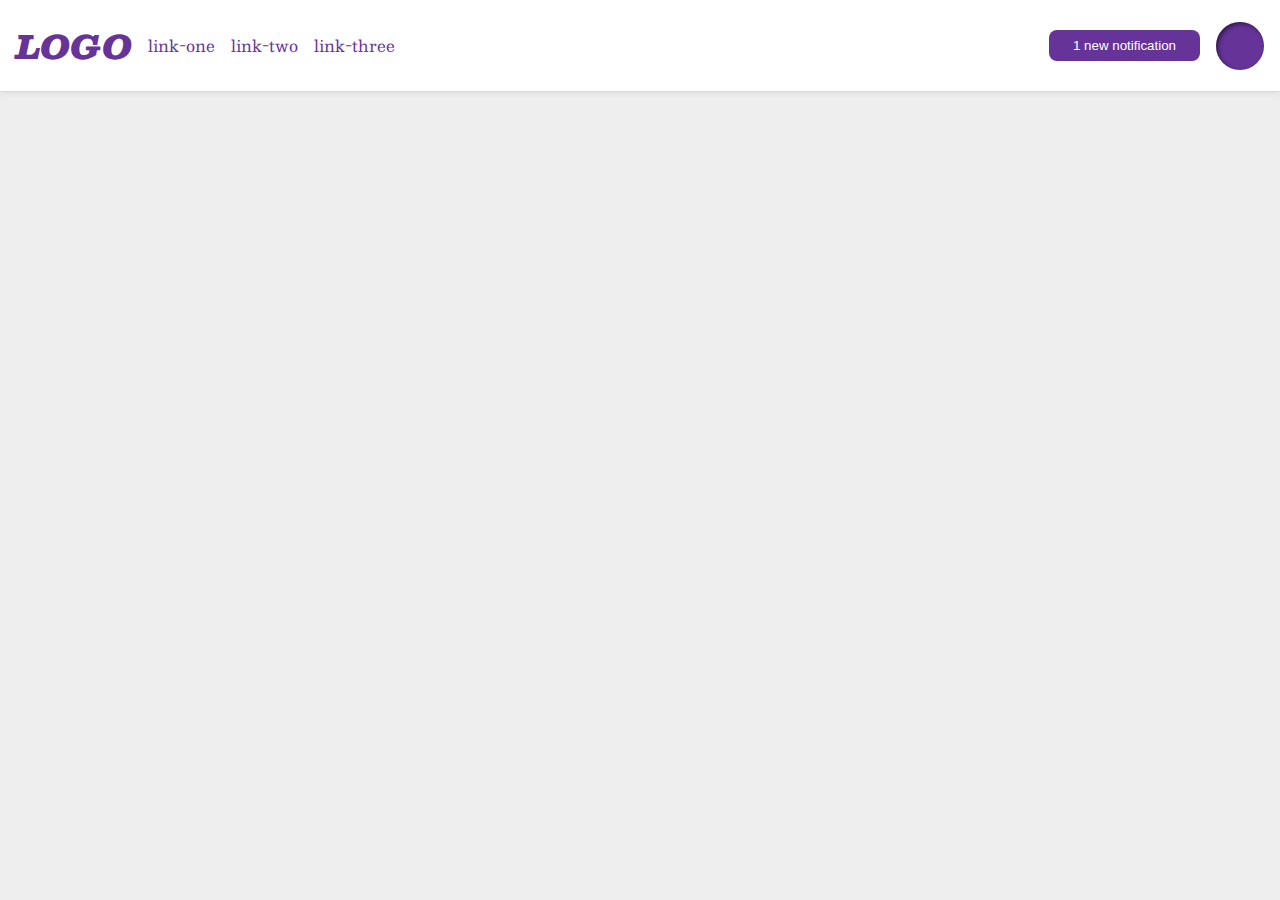
<file: foundations/flex/03-flex-header-2/index.html>
<!DOCTYPE html>
<html lang="en">
  <head>
    <meta charset="UTF-8">
    <meta http-equiv="X-UA-Compatible" content="IE=edge">
    <meta name="viewport" content="width=device-width, initial-scale=1.0">
    <title>Flex Header 2</title>
    <link rel="stylesheet" href="style.css">
  </head>
  <body>
    <div class="header">
      <div class="left">
        <div class="logo">
          LOGO
        </div>
        <ul class="links">
          <li><a href="https://google.com">link-one</a></li>
          <li><a href="https://google.com">link-two</a></li>
          <li><a href="https://google.com">link-three</a></li>
        </ul>
      </div>
      <div class="right">
      <button class="notifications">
        1 new notification
      </button>
      <div class="profile-image"></div>
     </div>
    </div>
  </body>
</html>
</file>
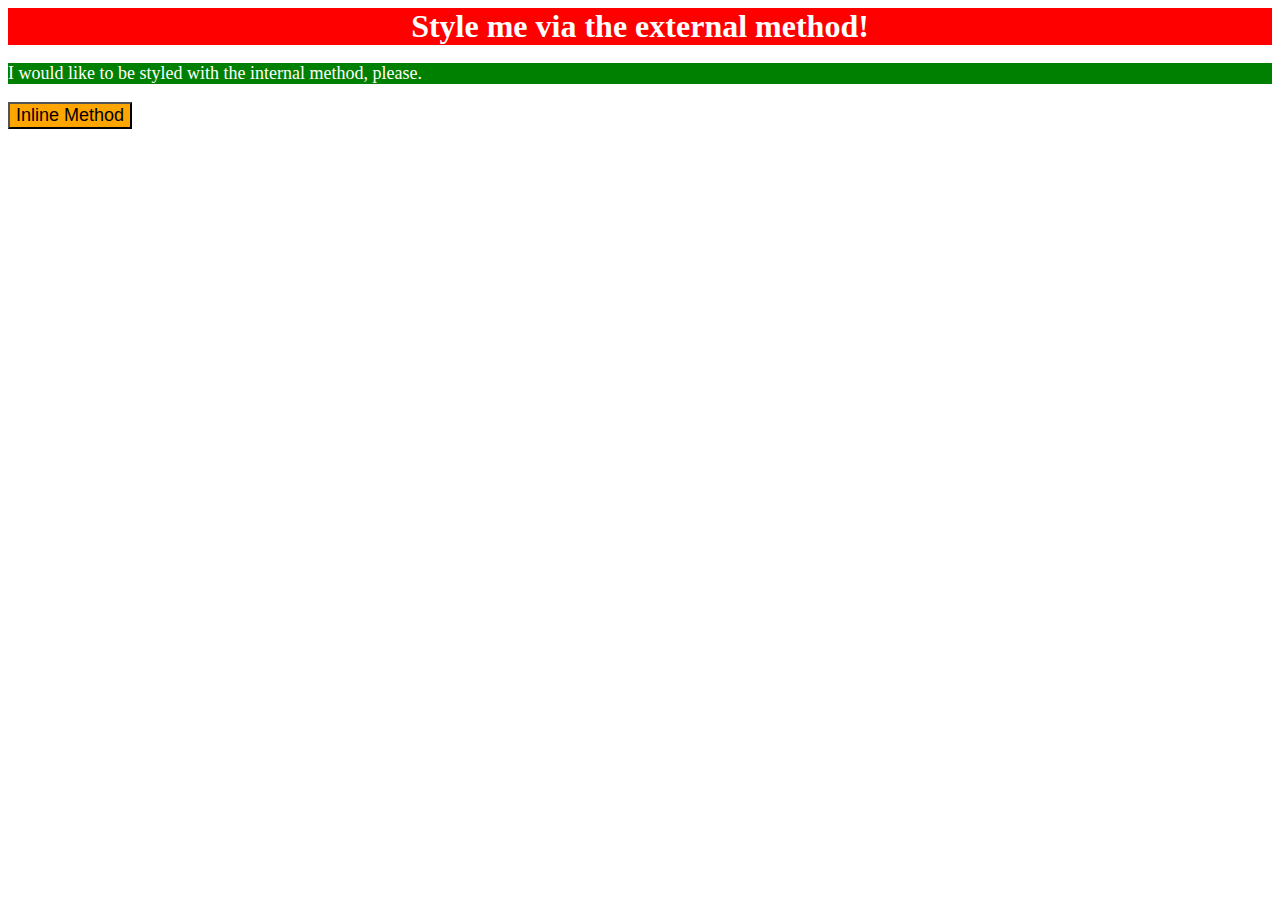
<file: foundations/intro-to-css/01-css-methods/index.html>
<!DOCTYPE html>
<html lang="en">
  <head>
    <meta charset="UTF-8">
    <meta http-equiv="X-UA-Compatible" content="IE=edge">
    <meta name="viewport" content="width=device-width, initial-scale=1.0">
    <title>Methods for Adding CSS</title>
    <link rel="stylesheet" href="styles.css">
  </head>
  <body>
    <div>Style me via the external method!</div>
    <p>I would like to be styled with the internal method, please.</p>
    <button>Inline Method</button>
  </body>
</html>
</file>
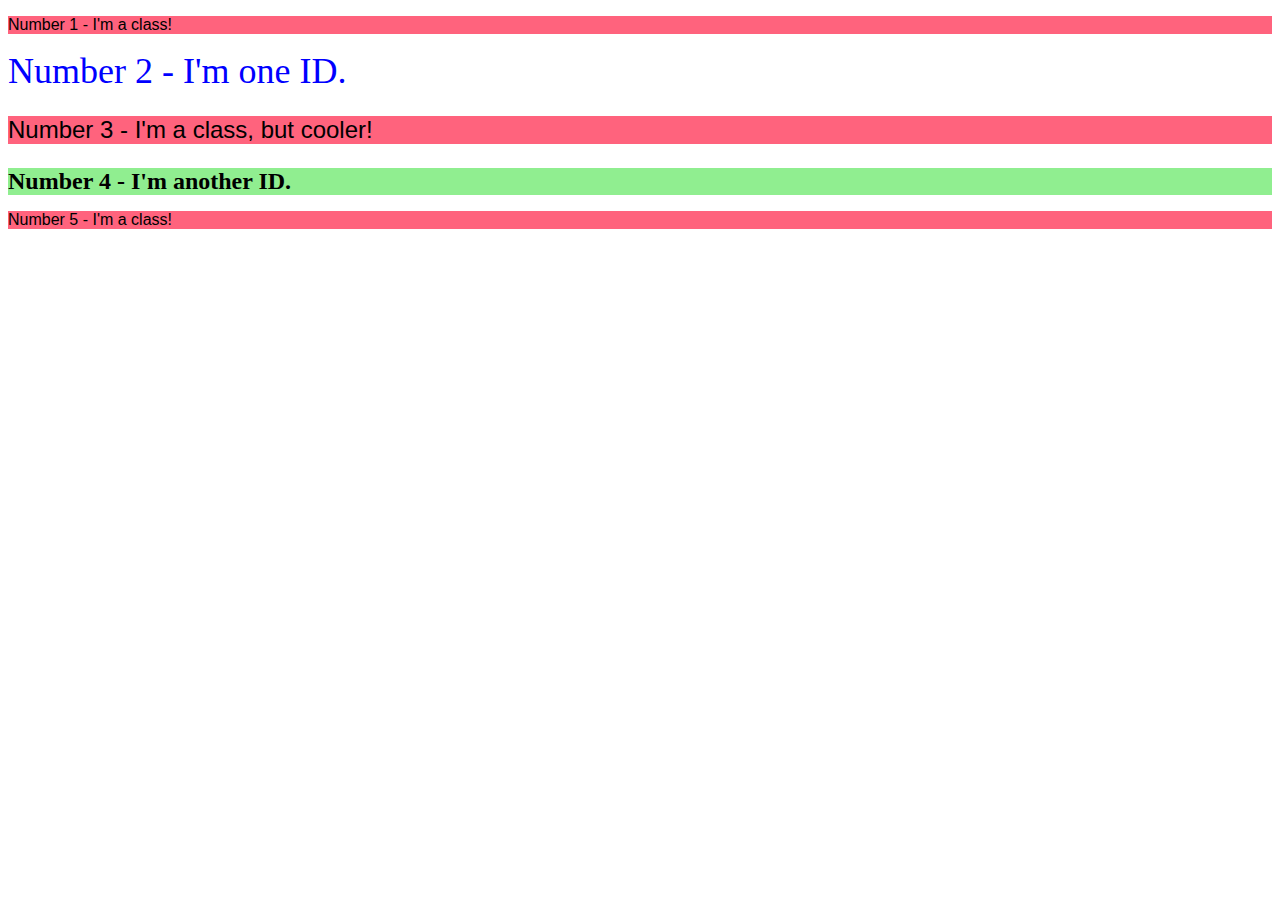
<file: foundations/intro-to-css/02-class-id-selectors/index.html>
<!DOCTYPE html>
<html lang="en">
  <head>
    <meta charset="UTF-8">
    <meta http-equiv="X-UA-Compatible" content="IE=edge">
    <meta name="viewport" content="width=device-width, initial-scale=1.0">
    <title>Class and ID Selectors</title>
    <link rel="stylesheet" href="style.css">
  </head>
  <body>
    <p class="odd_number">Number 1 - I'm a class!</p>
    <div id="second">Number 2 - I'm one ID.</div>
    <p class="odd_number third">Number 3 - I'm a class, but cooler!</p>
    <div id="fourth">Number 4 - I'm another ID.</div>
    <p class="odd_number">Number 5 - I'm a class!</p>
  </body>
</html>
</file>
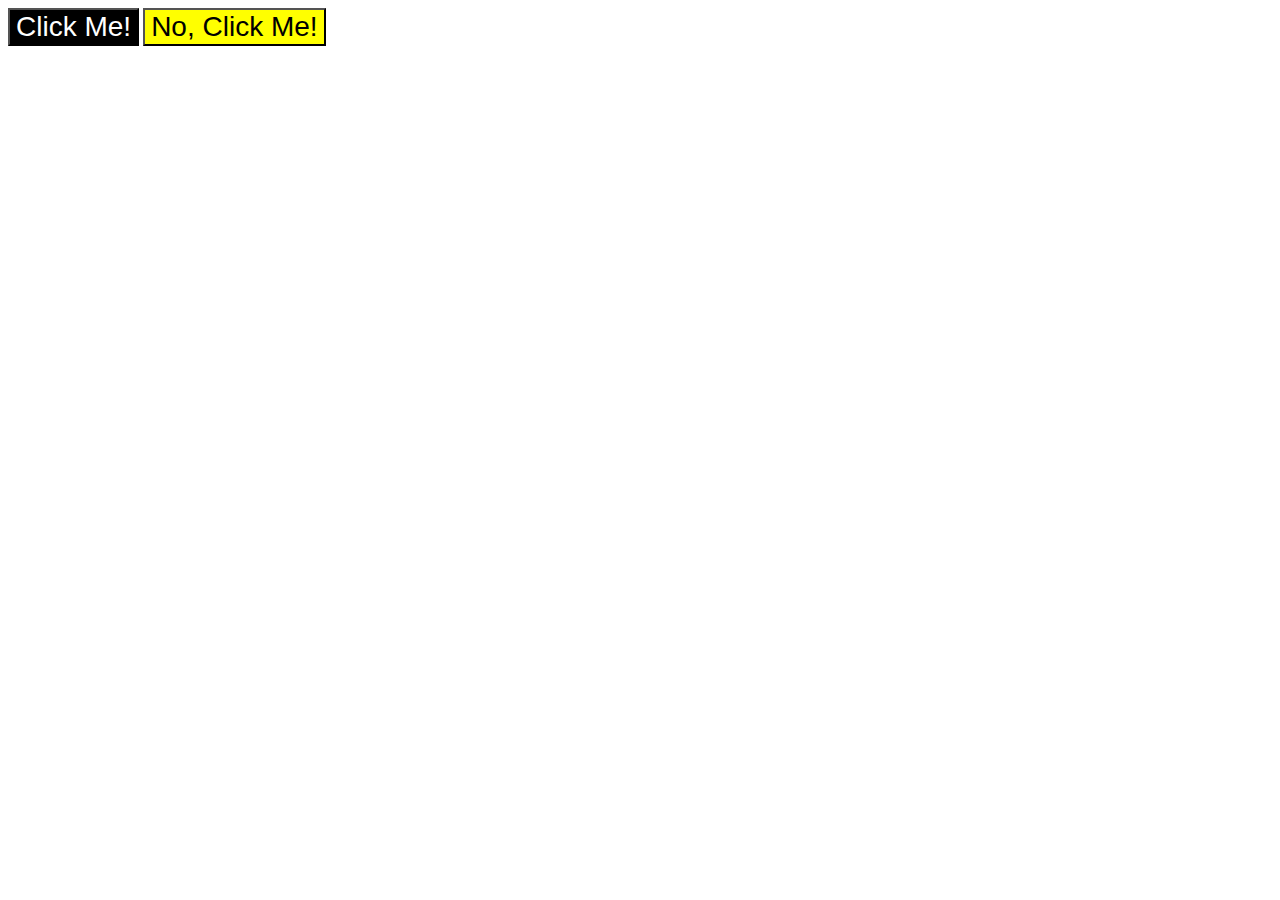
<file: foundations/intro-to-css/03-grouping-selectors/index.html>
<!DOCTYPE html>
<html lang="en">
  <head>
    <meta charset="UTF-8">
    <meta http-equiv="X-UA-Compatible" content="IE=edge">
    <meta name="viewport" content="width=device-width, initial-scale=1.0">
    <title>Grouping Selectors</title>
    <link rel="stylesheet" href="style.css">
  </head>
  <body>
    <button class="first">Click Me!</button>
    <button class="second">No, Click Me!</button>
  </body>
</html>
</file>
<file: foundations/flex/03-flex-header-2/style.css>
/* this is some magical font-importing.  
you'll learn about it later. */
@import url('https://fonts.googleapis.com/css2?family=Besley:ital,wght@0,400;1,900&display=swap');

body {
  margin: 0;
  background: #eee;
  font-family: Besley, serif;
}

.header {
  background: white;
  border-bottom: 1px solid #ddd;
  box-shadow: 0 0 8px rgba(0,0,0,.1);
  display: flex;
  padding: 0px 16px;

}

.left {
  flex: 1, 1, auto;
  display: flex;
  justify-content: left;

}

.right {
  flex: auto;
  display: flex;
  justify-content: right;
  align-items: center;
}

.profile-image {
  background: rebeccapurple;
  box-shadow: inset 2px 2px 4px rgba(0,0,0,.5);
  border-radius: 50%;
  width: 48px;
  height: 48px;
}

.logo {
  color: rebeccapurple;
  font-size: 32px;
  font-weight: 900;
  font-style: italic;
  display: flex;
  align-items: center;
}

button {
  border: none;
  border-radius: 8px;
  background: rebeccapurple;
  color: white;
  margin: 16px;
  padding: 8px 24px;
}

a {
  /* this removes the line under our links */
  text-decoration: none;
  color: rebeccapurple;
}

.links {
  flex: auto;
  display: flex;
  justify-content: space-between;
  gap: 16px;
}

ul {
  list-style-type: none;
  flex: auto;
  display: flex;
  padding: 16px;
  
}
</file>
<file: foundations/intro-to-css/01-css-methods/styles.css>
div {

    background-color: red;
    color: white;
    font-size: 32px;
    text-align: center;
    font-weight: bold;
}

p {
    background-color: green;
    color: white;
    font-size: 18px;
}

button {

    background-color: orange;
    font-size: 18px;
    
}
</file>
<file: foundations/intro-to-css/02-class-id-selectors/style.css>
/* Add CSS Styling */

.odd_number {
    background-color: rgb(255, 99, 125);
    font-family: Verdana, Tahoma, sans-serif;
}

#second {
    color: blue;
    font-size: 36px;
}

.third {
    font-size: 24px;
}

#fourth {
    background-color: lightgreen;
    font-size: 24px;
    font-weight: bold;
}
</file>
<file: foundations/intro-to-css/03-grouping-selectors/style.css>
/* Add CSS Styling */

.first {
    background-color: black;
    color: white;
}

.second {
    background: yellow;
}

.first,
.second {
    font-size: 28px;
    font-family: Helvetica, "Times New Roman", sans-serif;
}
</file>
